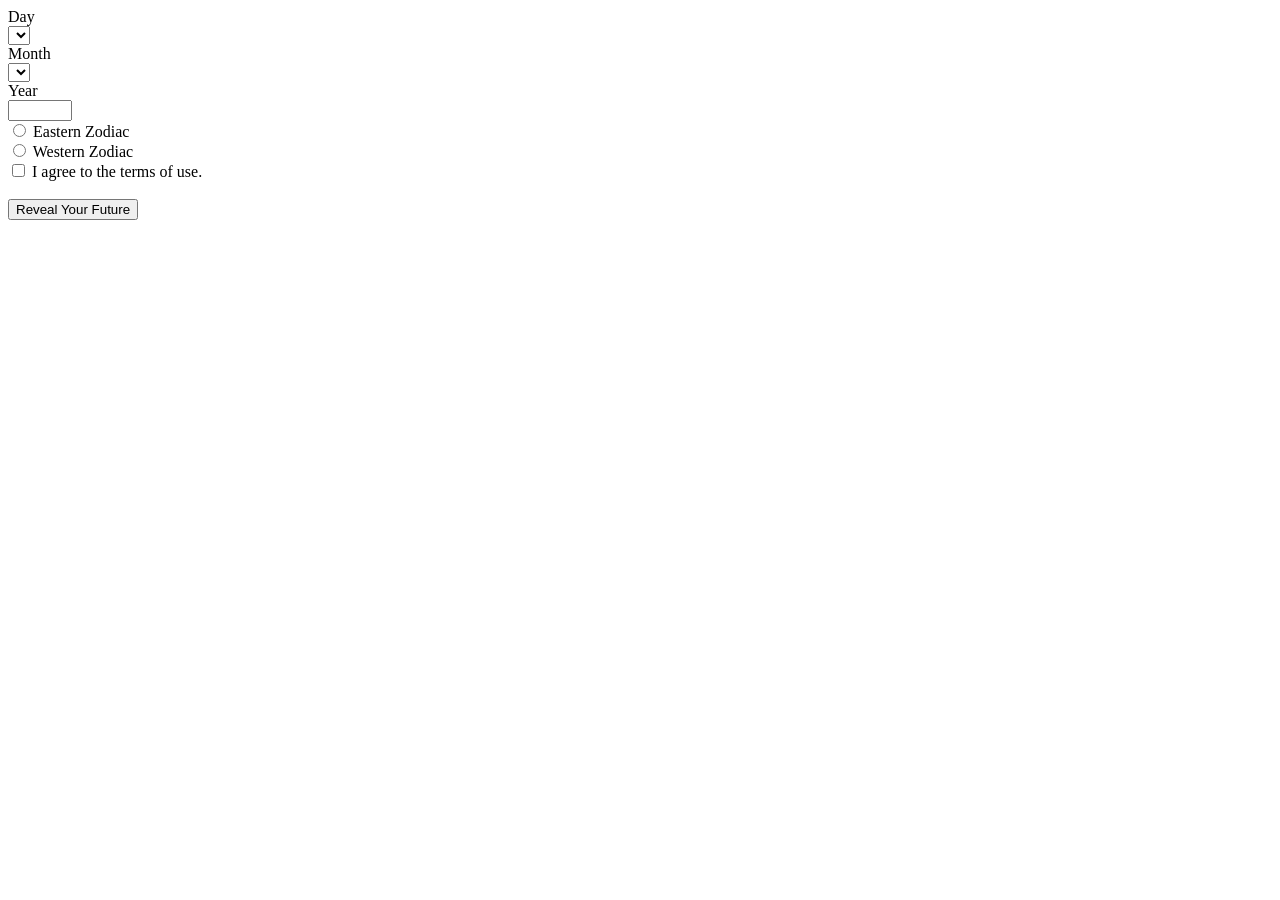
<file: dist-java-zodiac-master/dist-java-zodiac-master/target/classes/templates/birthday-form.html>
<!DOCTYPE html>
<html lang="en" xmlns:th="http://www.thymeleaf.org">
<head th:replace="~{fragments/frags :: head('Enter Your Birthday')}"></head>
<body>
<div class="content">
    <div class="content-inside">
        <div th:insert="~{fragments/frags :: header}"></div>

        <div th:replace="~{fragments/frags :: background}"></div>

        <form method="post"
              th:action="@{/get-horoscope}"
              th:object="${birthday}">
            <!-- Day -->
            <label for="day">
                Day
            </label>
            <br/>
            <select th:field="*{day}" id="day">
                <option th:each="i : ${#numbers.sequence(1,31)}"
                        th:value="${i}"
                        th:text="${i}">
                </option>
            </select>

            <br/>

            <!-- Month -->
            <label for="month">
                Month
            </label>
            <br/>
            <select th:field="*{month}" id="month">
                <option th:each="m : ${monthList}"
                        th:value="${mStat.count}"
                        th:text="${m.name}">
                </option>
            </select>

            <br/>

            <!-- Year -->
            <label for="year">
                Year
            </label>
            <br/>
            <input type="number" min="1900" max="2100"
                   id="year" th:field="*{year}">

            <br/>

            <!-- Zodiac types -->
            <input type="radio" id="z-eastern"
                   value="Eastern" th:field="*{zodiacType}">
            <label for="z-eastern">
                Eastern Zodiac
            </label>
            <br/>
            <input type="radio" id="z-western"
                   value="Western" th:field="*{zodiacType}">
            <label for="z-western">
                Western Zodiac
            </label>

            <br/>

            <!-- Terms -->
            <input type="checkbox" id="terms" th:field="*{termsAccepted}">
            <label for="terms">
                I agree to the terms of use.
            </label>

            <br/>
            <br/>
            <input type="submit" value="Reveal Your Future">

        </form>
    </div>
</div>
<div th:replace="~{fragments/frags :: disclaimer}"></div>
</body>
</html>
</file>
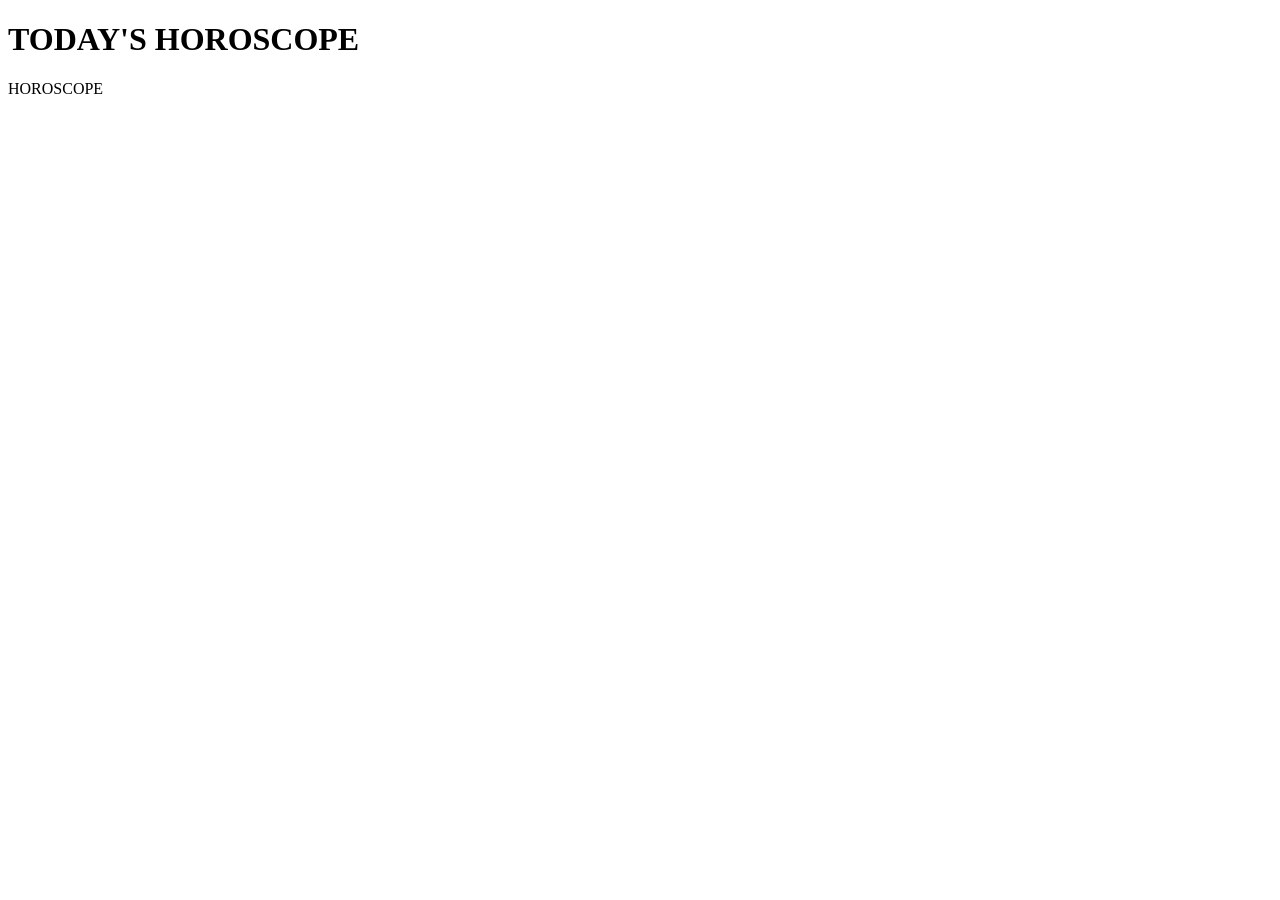
<file: dist-java-zodiac-master/dist-java-zodiac-master/target/classes/templates/horoscope.html>
<!DOCTYPE html>
<html lang="en" xmlns:th="http://www.thymeleaf.org">
<head th:replace="~{fragments/frags :: head('Know Your Fate')}"></head>
<body>
<div class="content">
    <div class="content-inside">
        <div th:insert="~{fragments/frags :: header}"></div>

        <div th:replace="~{fragments/frags :: background}"></div>

        <div class="horoscope">
            <!--<h1 th:text="'Daily Horoscope for ' + ${hs.sign}">TODAY'S HOROSCOPE</h1>-->
            <h1 th:text="|Daily Horoscope for ${hs.sign}|">TODAY'S HOROSCOPE</h1>

            <p th:text="${hs.horoscope}">HOROSCOPE</p>

        </div>
    </div>
</div>
<div th:replace="~{fragments/frags :: disclaimer}"></div>
</body>
</html>
</file>
